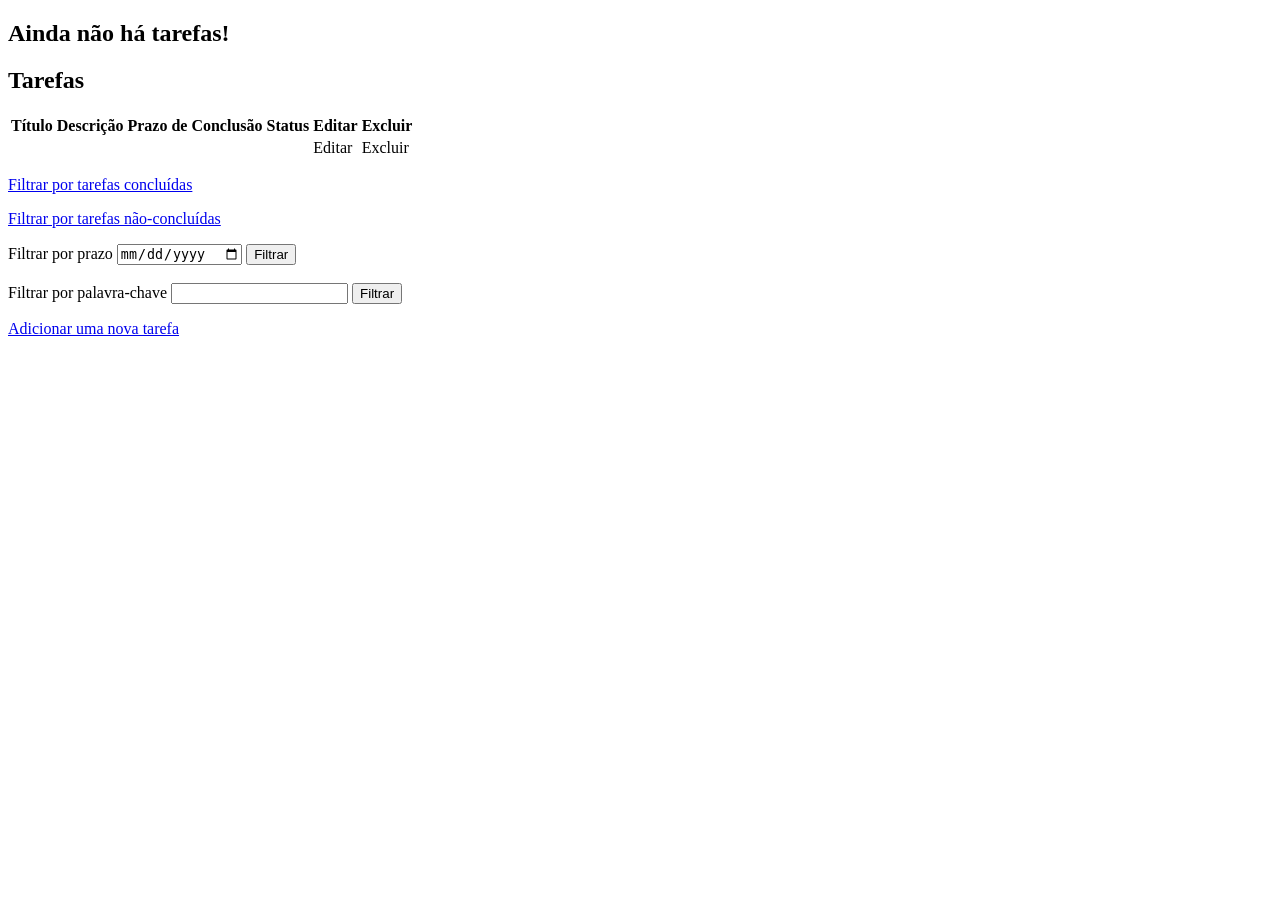
<file: src/main/resources/templates/index.html>
<!DOCTYPE html>

<html lang="en">

    <head>

        <meta charset="UTF-8">
        <title>Tarefas - Lista</title>
        <link rel="stylesheet" th:href="@{/style.css}">

    </head>

    <body>

        <div th:if="${tarefa.isEmpty()}">

            <h2>Ainda não há tarefas!</h2>

        </div>

        <div th:if="${!tarefa.isEmpty()}">

            <h2>Tarefas</h2>

            <table>

                <thead>

                    <tr>

                        <th>Título</th>
                        <th>Descrição</th>
                        <th>Prazo de Conclusão</th>
                        <th>Status</th>
                        <th>Editar</th>
                        <th>Excluir</th>

                    </tr>

                </thead>

                <tbody>

                    <tr th:each="t : ${tarefa}">

                        <td th:text="${t.titulo}"></td>
                        <td th:text="${t.descricao}"></td>
                        <td th:text="${#dates.format(t.prazo, 'dd/MM/yyyy')}"></td>
                        <td th:text="${t.concluida} ? 'Concluída' : 'Não Concluída'"></td>
                        <td><a th:href="@{/editar/{id}(id=${t.id})}">Editar</a></td>
                        <td><a th:href="@{/remover/{id}(id=${t.id})}">Excluir</a></td>

                    </tr>

                </tbody>

            </table>

        </div>

        <p><a href="/status/concluidas">Filtrar por tarefas concluídas</a></p>

        <p><a href="/status/nao-concluidas">Filtrar por tarefas não-concluídas</a></p>

        <form th:action="@{/prazo}" method="get">

            <label for="prazo">Filtrar por prazo</label>
            <input type="date" name="prazo" id="prazo"/>
            <button type="submit">Filtrar</button>

        </form>

        <br/>

        <form th:action="@{/palavra-chave}" method="get">

            <label for="palavra">Filtrar por palavra-chave</label>
            <input type="text" id="palavra" name="palavra" />
            <button type="submit">Filtrar</button>

        </form>

        <p><a href="/nova-tarefa">Adicionar uma nova tarefa</a></p>



    </body>

</html>
</file>
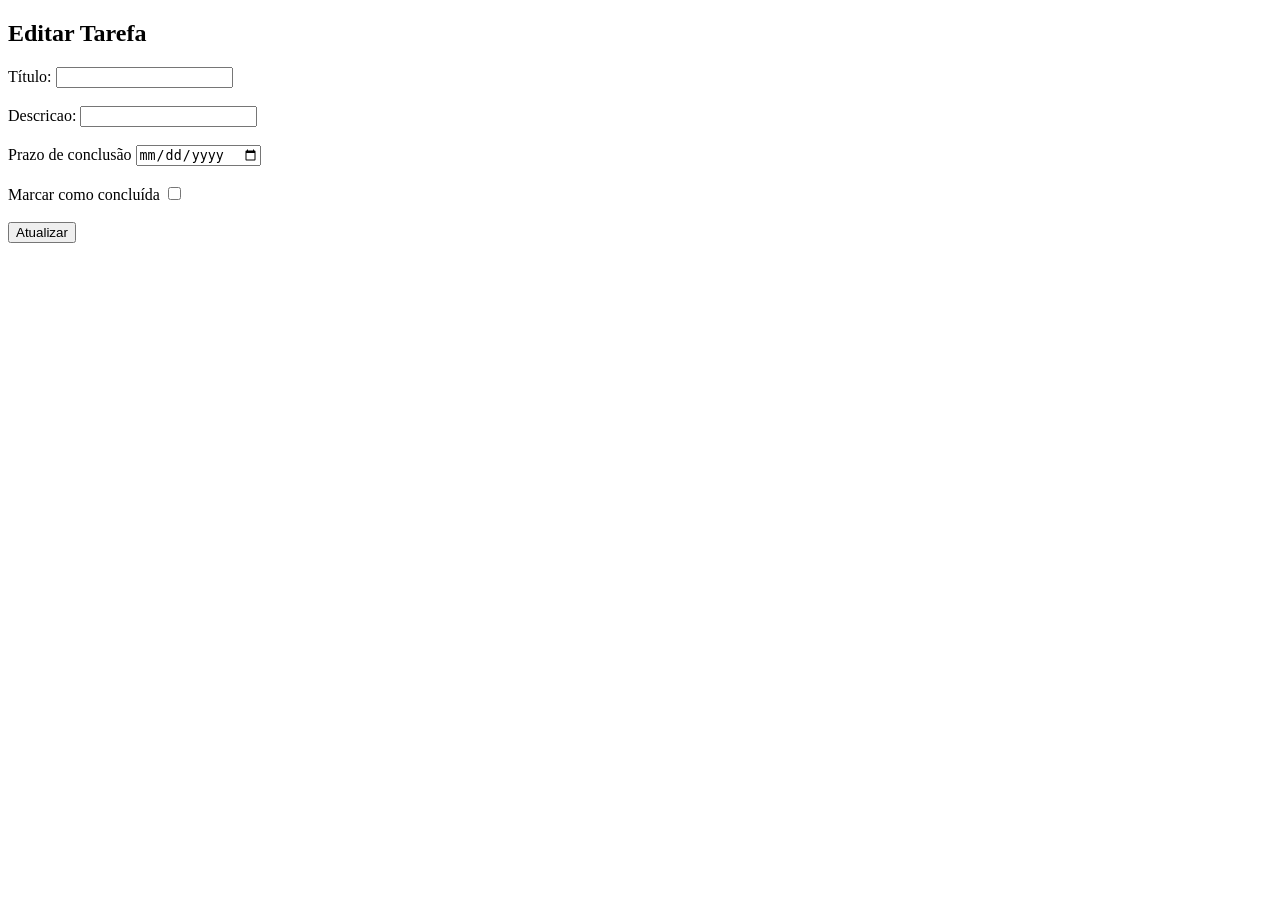
<file: src/main/resources/templates/atualizar-tarefa.html>
<!DOCTYPE html>

<html lang="en">

    <head>

        <meta charset="UTF-8">
        <title>Tarefas - Edição</title>
        <link rel="stylesheet" th:href="@{/style.css}">

    </head>

    <body>

        <h2>Editar Tarefa</h2>

        <form action="#" th:action="@{/atualizar/{id}(id=${tarefa.id})}" th:object="${tarefa}" method="post">

            <label for="titulo">Título: </label>
            <input type="text" th:field="*{titulo}" id="titulo">
            <span th:if="${#fields.hasErrors('titulo')}" th:errors="*{titulo}"></span>

            <br/><br/>

            <label for="descricao">Descricao:</label>
            <input type="text" th:field="*{descricao}" id="descricao">

            <br/><br/>

            <label for="prazo">Prazo de conclusão</label>
            <input type="date" th:field="*{prazo}" id="prazo"/>

            <br/><br/>

            <label for="concluida">Marcar como concluída</label>
            <input type="checkbox" th:field="*{concluida}" id="concluida"/>

            <br/><br/>

            <input type="submit" value="Atualizar">

        </form>

    </body>

</html>
</file>
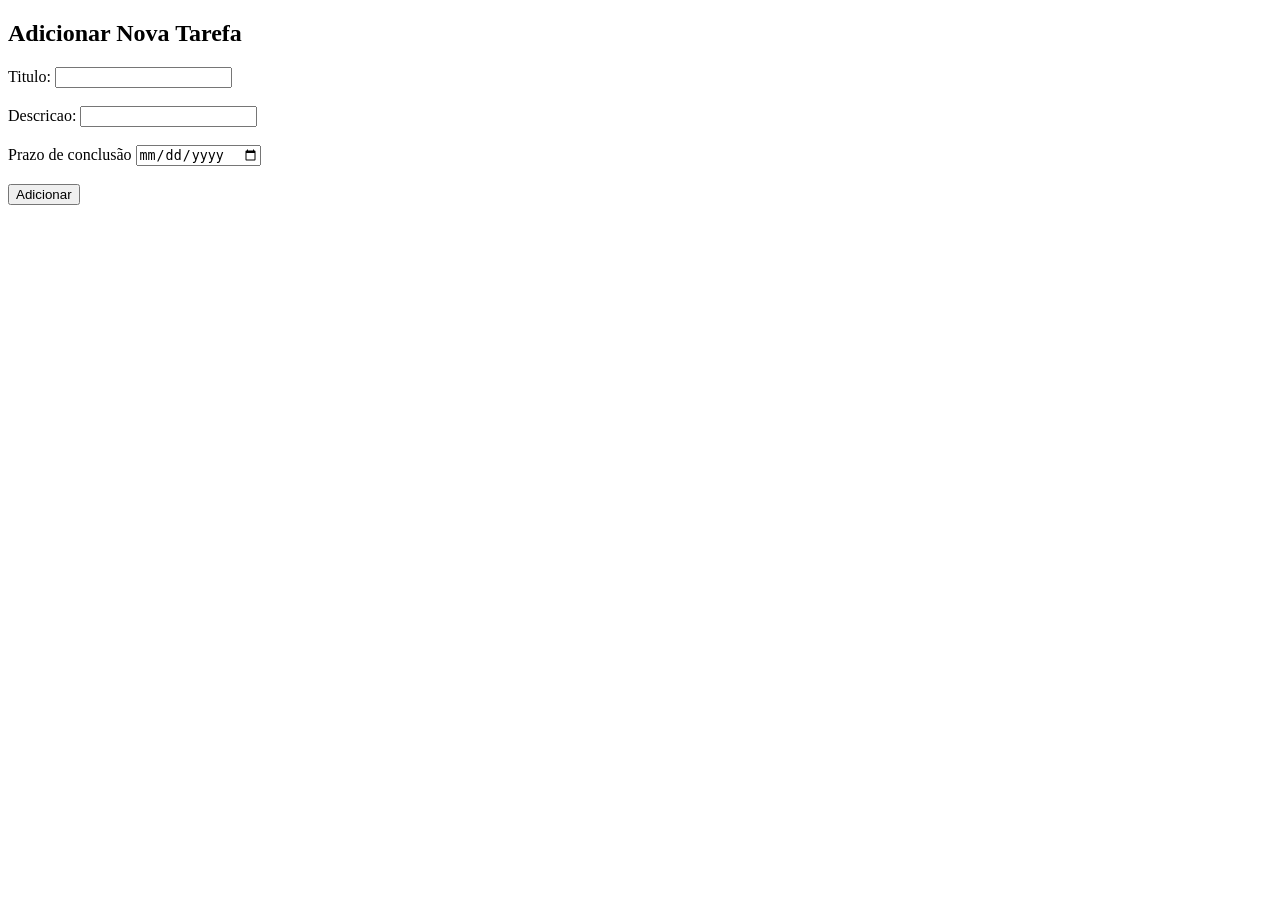
<file: src/main/resources/templates/nova-tarefa.html>
<!DOCTYPE html>

<html xmlns:th="http://www.thymeleaf.org" lang="en">

    <head>

        <meta charset="UTF-8">
        <title>Tarefas - Adiçao</title>
        <link rel="stylesheet" th:href="@{/style.css}">

    </head>

    <body>

        <h2>Adicionar Nova Tarefa</h2>

        <form action="#" th:action="@{/adicionar-tarefa}" th:object="${tarefa}" method="post">

            <label for="titulo">Titulo: </label>
            <input type="text" th:field="*{titulo}" id="titulo">
            <span th:if="${#fields.hasErrors('titulo')}" th:errors="*{titulo}"></span>

            <br/><br/>

            <label for="descricao">Descricao: </label>
            <input type="text" th:field="*{descricao}" id="descricao">
            <span th:if="${#fields.hasErrors('descricao')}" th:errors="*{descricao}"></span>

            <br/><br/>

            <label for="prazo">Prazo de conclusão</label>
            <input type="date" th:field="*{prazo}" id="prazo"/>

            <br/><br/>

            <input type="submit" value="Adicionar">

        </form>

    </body>

</html>
</file>
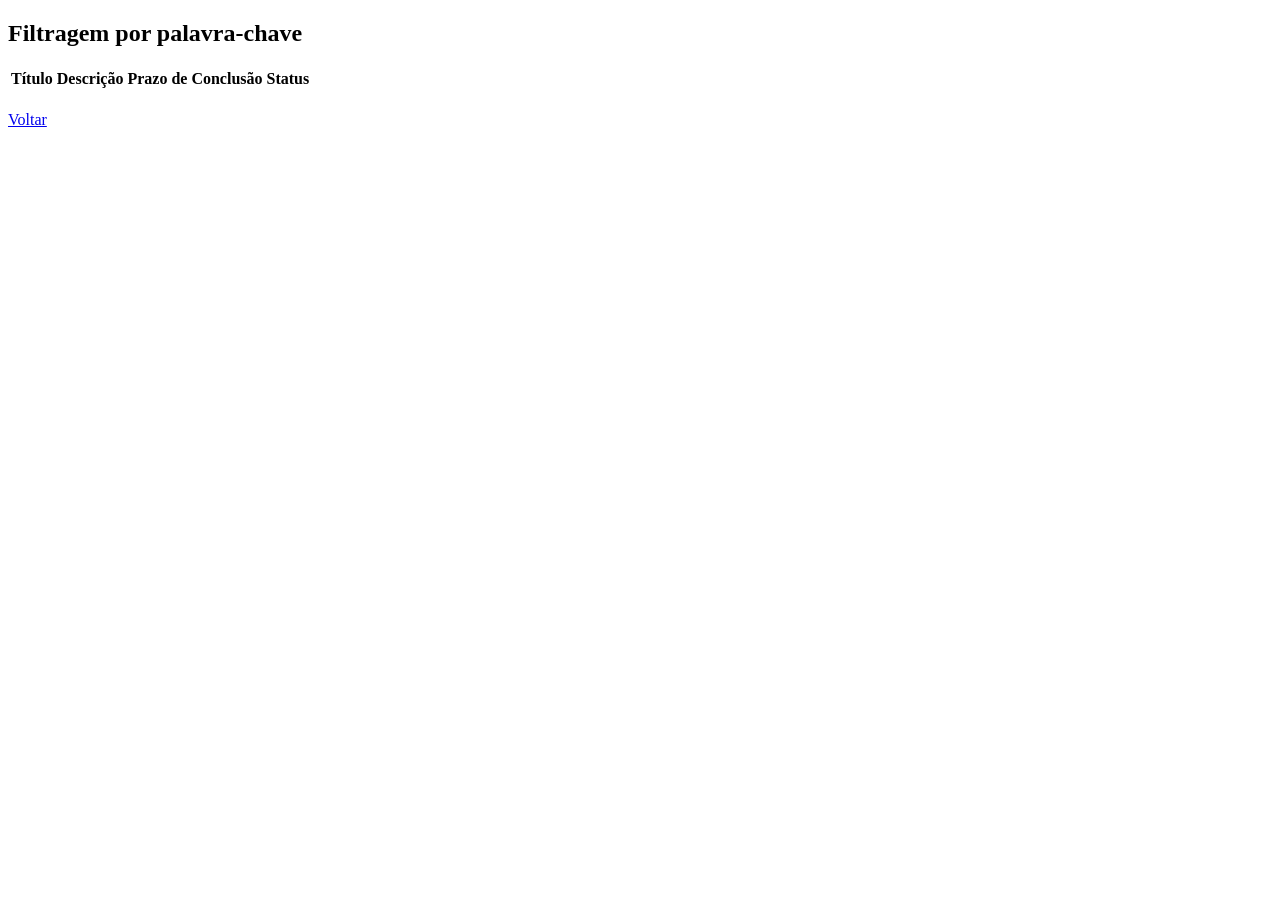
<file: src/main/resources/templates/palavra-chave.html>
<!DOCTYPE html>

<html lang="en">

    <head>

        <meta charset="UTF-8">
        <title>Tarefas - Lista</title>
        <link rel="stylesheet" th:href="@{/style.css}">

    </head>

    <body>

        <h2>Filtragem por palavra-chave</h2>

        <table>

            <thead>

                <tr>

                    <th>Título</th>
                    <th>Descrição</th>
                    <th>Prazo de Conclusão</th>
                    <th>Status</th>

                </tr>

            </thead>

            <tbody>

                <tr th:each="t : ${tarefa}">

                    <td th:text="${t.titulo}"></td>
                    <td th:text="${t.descricao}"></td>
                    <td th:text="${#dates.format(t.prazo, 'dd/MM/yyyy')}"></td>
                    <td th:text="${t.concluida} ? 'Concluída' : 'Não Concluída'"></td>

                </tr>

            </tbody>

        </table>

        <p><a href="/index">Voltar</a></p>

    </body>

</html>
</file>
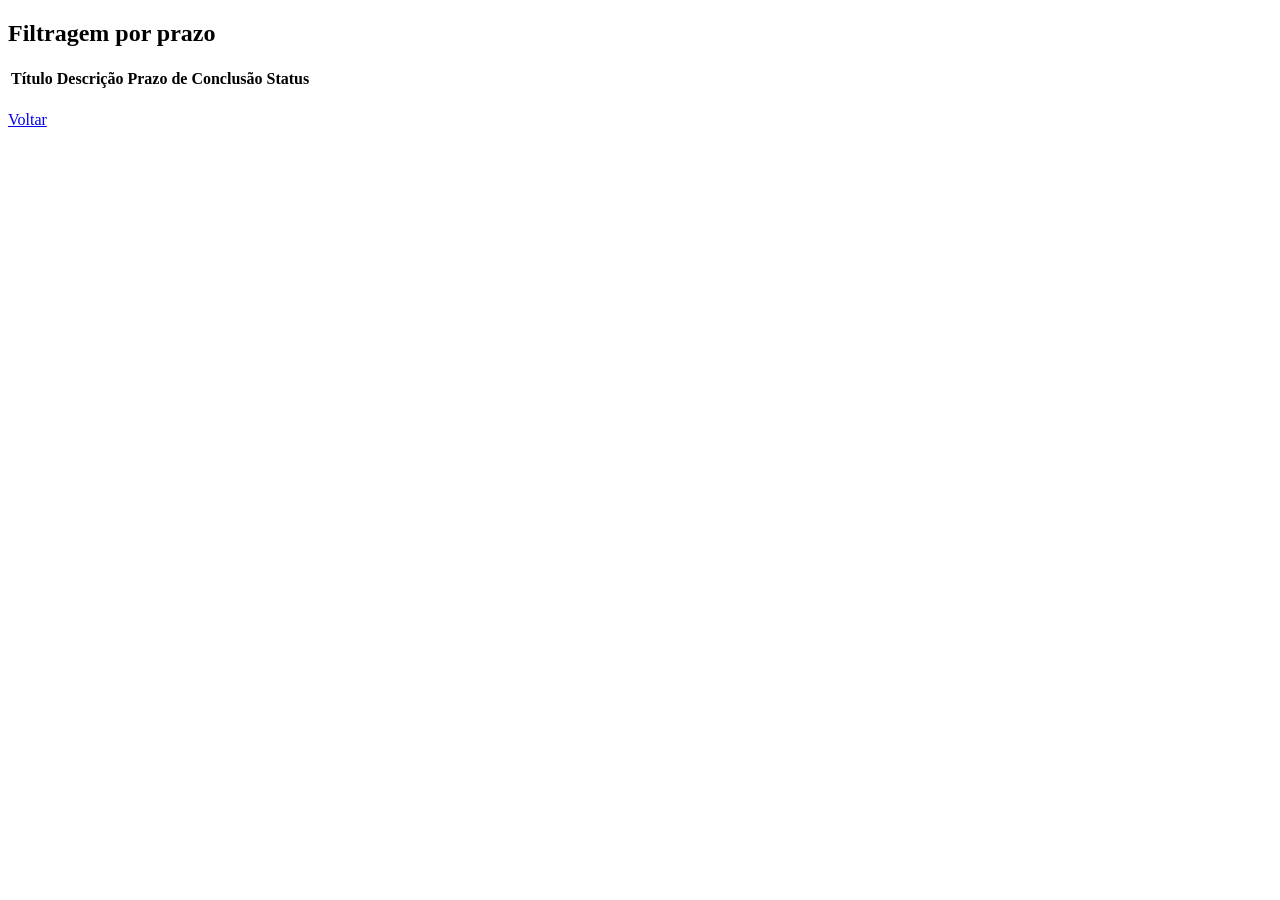
<file: src/main/resources/templates/prazo.html>
<!DOCTYPE html>

<html lang="en">

    <head>

        <meta charset="UTF-8">
        <title>Tarefas - Lista</title>
        <link rel="stylesheet" th:href="@{/style.css}">

    </head>

    <body>

        <h2>Filtragem por prazo</h2>

        <table>

            <thead>

                <tr>

                    <th>Título</th>
                    <th>Descrição</th>
                    <th>Prazo de Conclusão</th>
                    <th>Status</th>

                </tr>

            </thead>

            <tbody>

                <tr th:each="t : ${tarefa}">

                    <td th:text="${t.titulo}"></td>
                    <td th:text="${t.descricao}"></td>
                    <td th:text="${#dates.format(t.prazo, 'dd/MM/yyyy')}"></td>
                    <td th:text="${t.concluida} ? 'Concluída' : 'Não Concluída'"></td>

                </tr>

            </tbody>

        </table>

        <p><a href="/index">Voltar</a></p>

    </body>

</html>
</file>
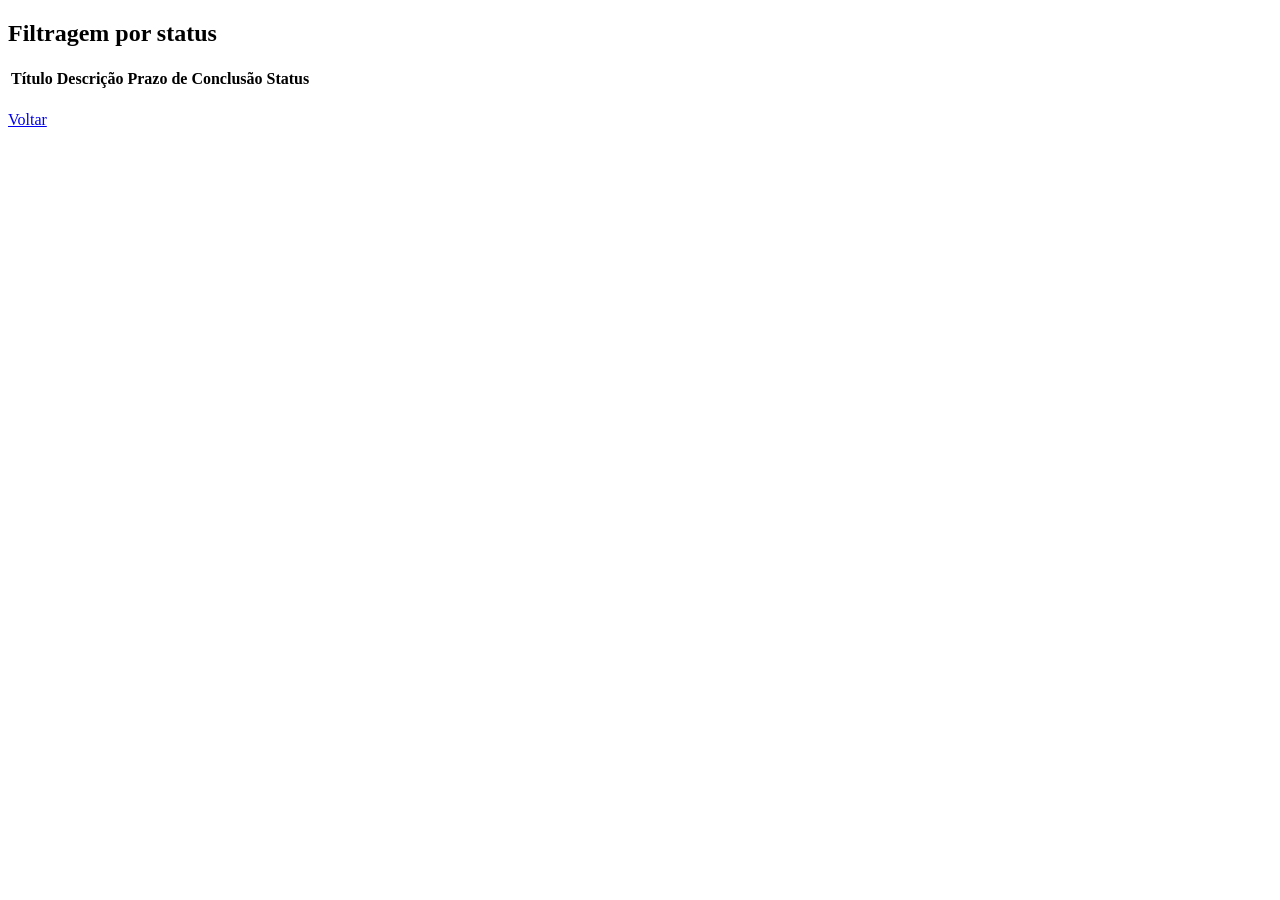
<file: src/main/resources/templates/status.html>
<!DOCTYPE html>

<html lang="en">

    <head>

        <meta charset="UTF-8">
        <title>Tarefas - Lista</title>
        <link rel="stylesheet" th:href="@{/style.css}">

    </head>

    <body>

        <h2>Filtragem por status</h2>

        <table>

            <thead>

                <tr>

                    <th>Título</th>
                    <th>Descrição</th>
                    <th>Prazo de Conclusão</th>
                    <th>Status</th>

                </tr>

            </thead>

            <tbody>

                <tr th:each="t : ${tarefa}">

                    <td th:text="${t.titulo}"></td>
                    <td th:text="${t.descricao}"></td>
                    <td th:text="${#dates.format(t.prazo, 'dd/MM/yyyy')}"></td>
                    <td th:text="${t.concluida} ? 'Concluída' : 'Não Concluída'"></td>

                </tr>

            </tbody>

        </table>

        <p><a href="/index">Voltar</a></p>

    </body>

</html>
</file>
